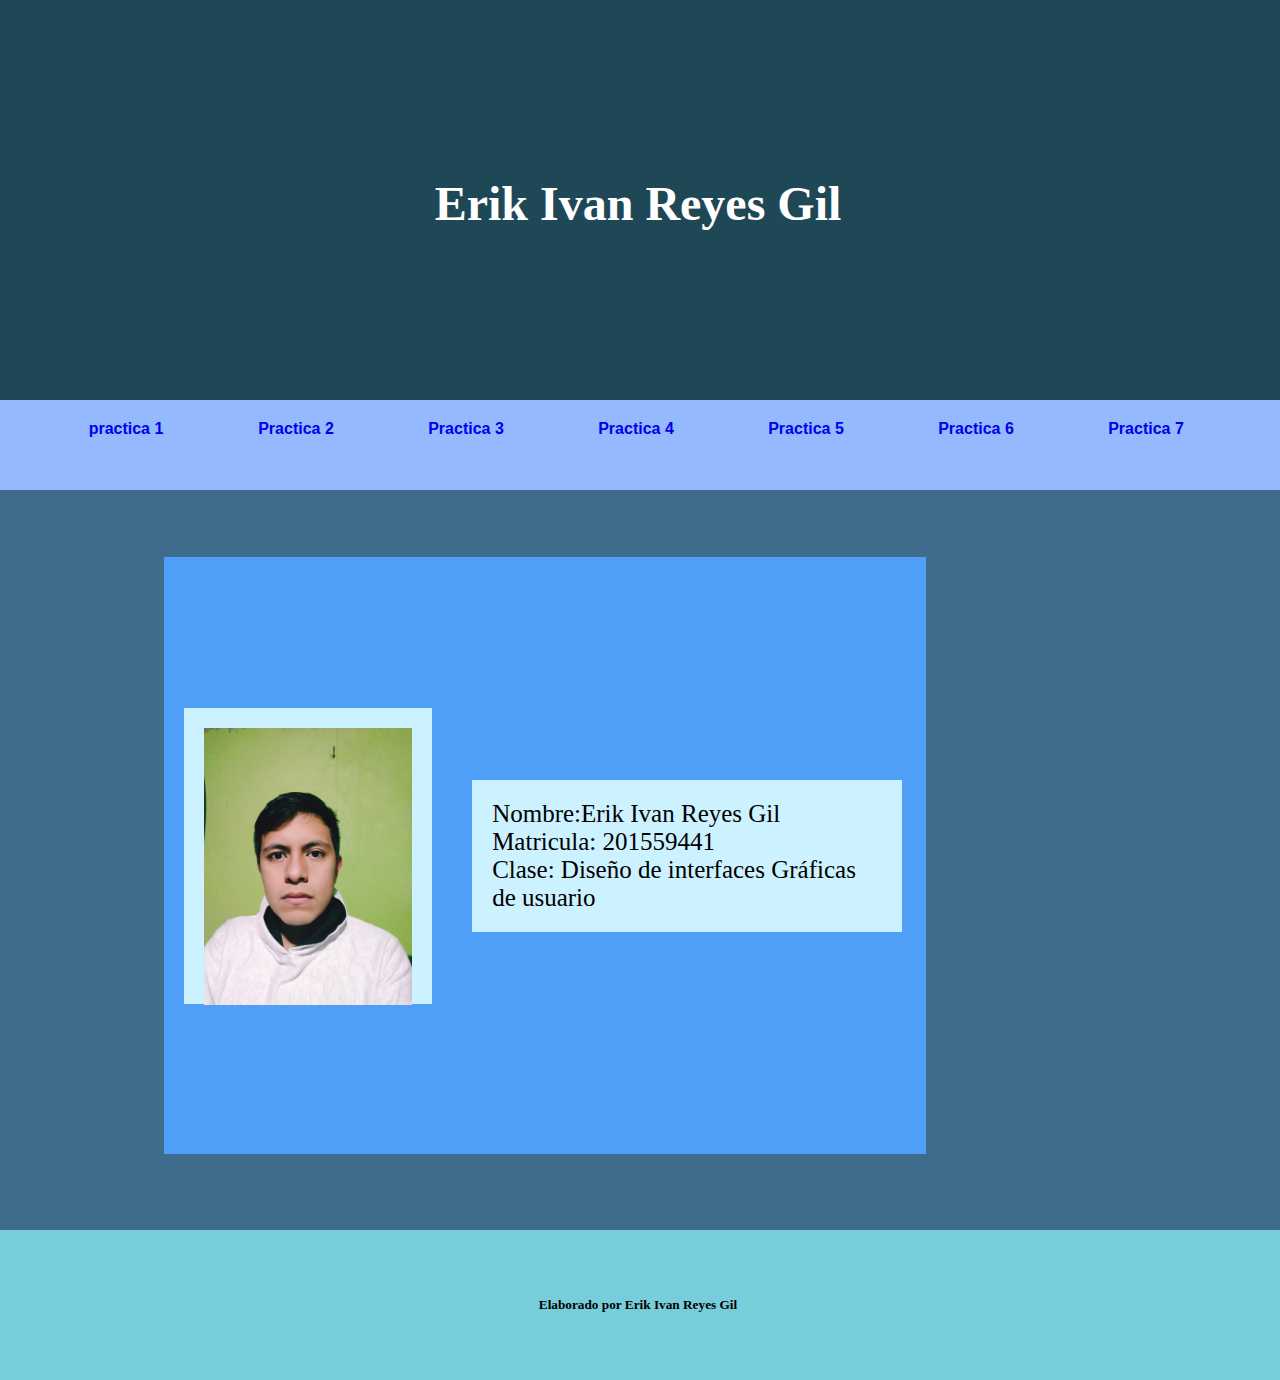
<file: index.html>
<!doctype html>
<html>
<head>
<meta charset="utf-8">
<title>Practica 7</title>
<link href="css/style_flexbox.css" rel="stylesheet" type="text/css">
</head>

<body>
<header class="flex-conteiner-header">
  <h1>Erik Ivan Reyes Gil</h1>
&nbsp;</header>
<nav class="flex-container-nav">
  <div><a href="html/practica1.html" target="_blank">practica 1</a>&nbsp;</div>
  <div><a href="html/practica2.html">Practica 2</a>&nbsp;</div>
  <div><a href="html/practica3.html">Practica 3</a>&nbsp;</div>
  <div><a href="html/practica4.html">Practica 4</a>&nbsp;</div>
  <div><a href="html/practica5.html">Practica 5</a>&nbsp;</div>
  <div><a href="html/practica6.html">Practica 6</a>&nbsp;</div>
  <div><a href="html/practica7.html">Practica 7</a>&nbsp;</div>
  &nbsp;</nav>
<main class="flex-container-main">
<section>
  <h2>&nbsp;</h2>
  <div class="Flex-container center_perfect">
    <div class="box_center_perfect"><img src="media/imagenes/Polish_20200920_204236480.jpg" width="1920" height="2560"></div>
    <div>
      <p> Nombre:Erik Ivan Reyes Gil</p>
      <p>Matricula: 201559441</p>
      <p>Clase: Diseño de interfaces Gráficas de usuario </p>
    </div>
    &nbsp;</div>
  &nbsp;</section>
&nbsp;</main>
<footer class="flex-conteiner-header flex_modify">
  <h5>Elaborado por Erik Ivan Reyes Gil</h5>
  &nbsp;</footer>
</body>
</html>
</file>
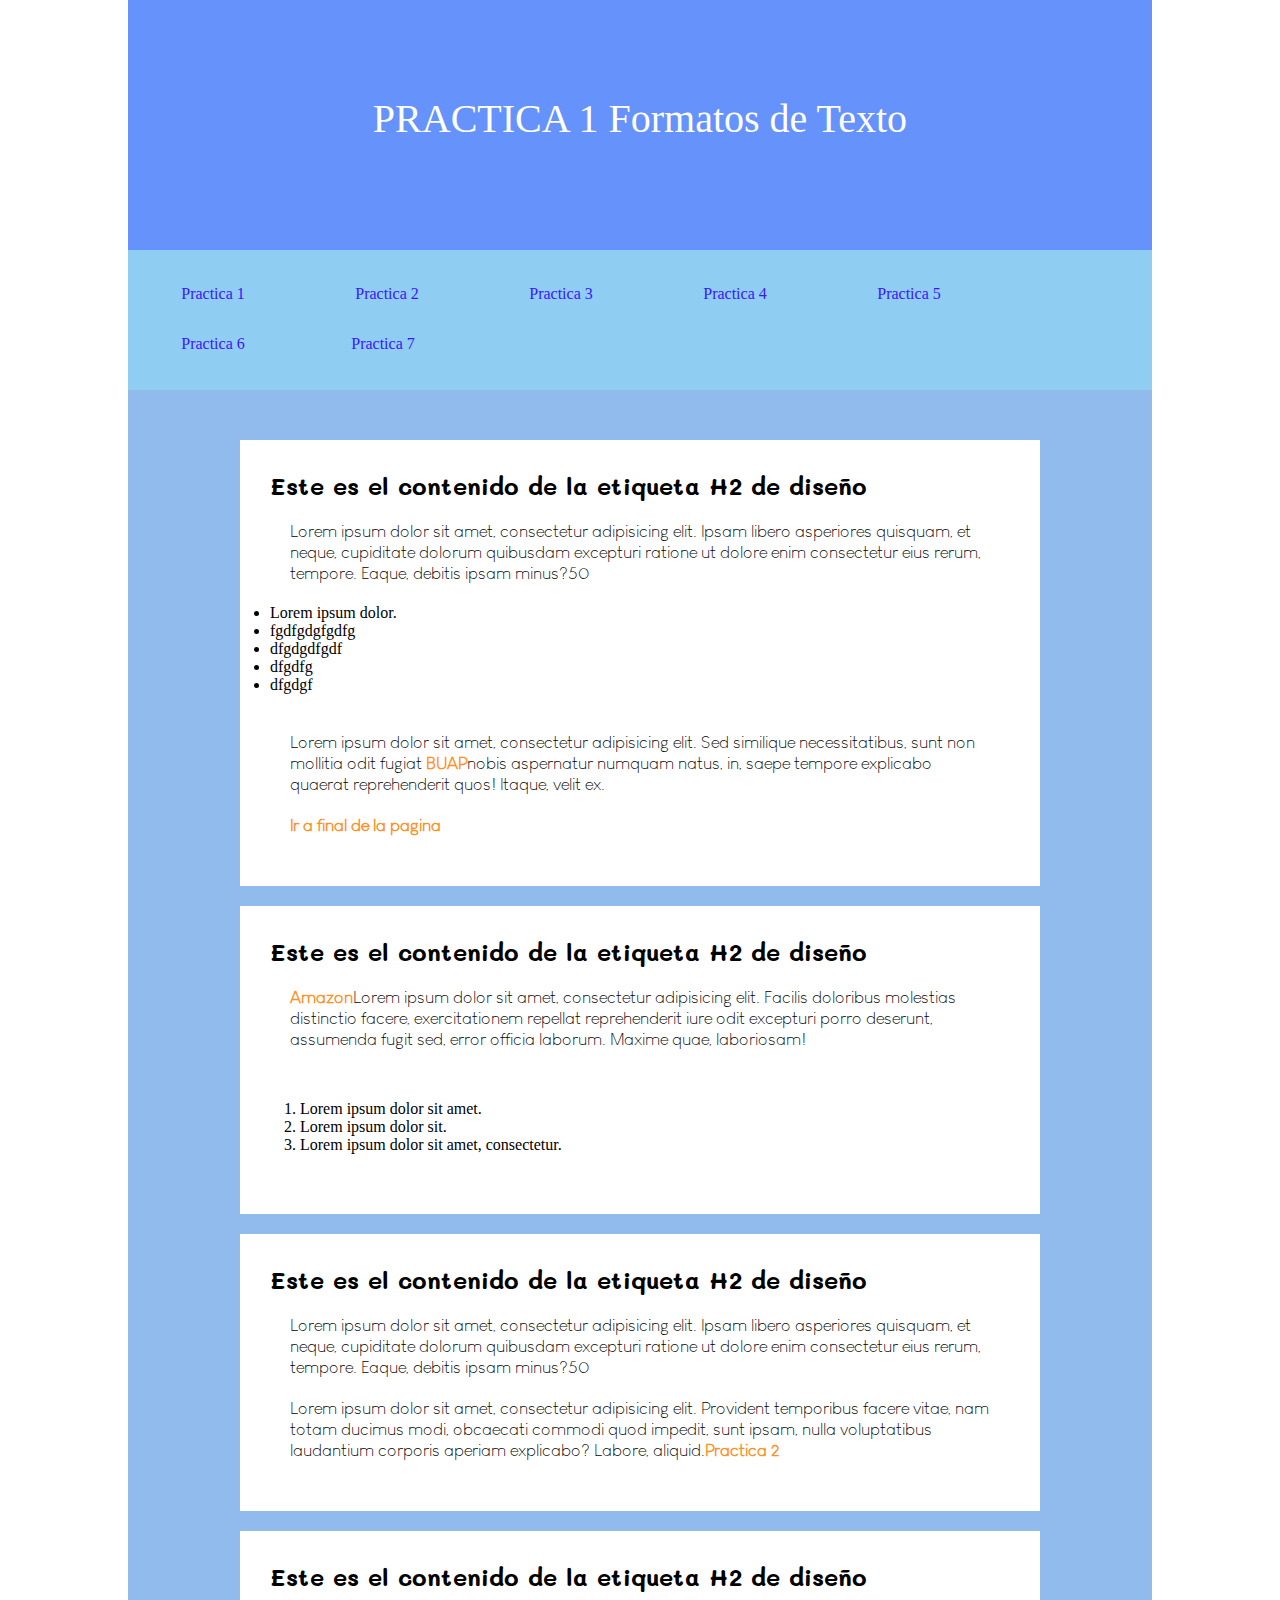
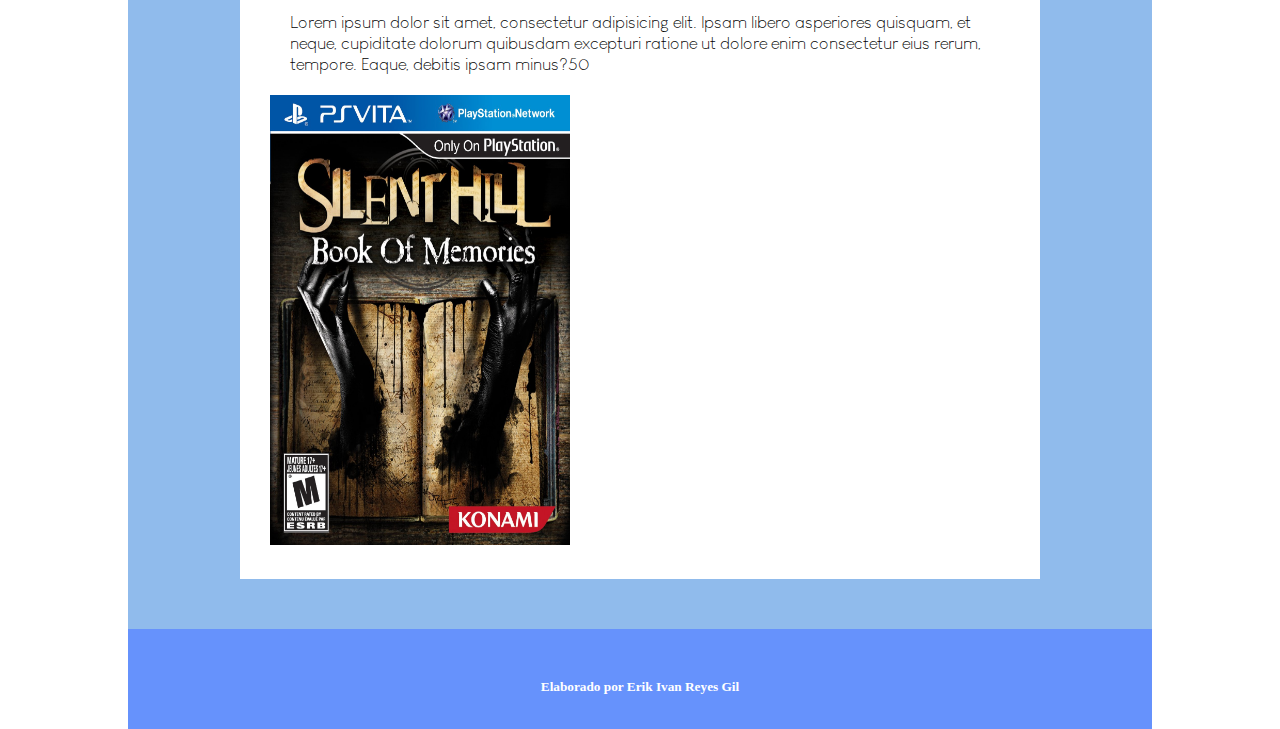
<file: html/practica1.html>
<!doctype html>
<html>
<head>
<meta charset="utf-8">
<title>practica 1</title>
<link rel="preconnect" href="https://fonts.googleapis.com">
<link rel="preconnect" href="https://fonts.gstatic.com" crossorigin>
<link href="https://fonts.googleapis.com/css2?family=Rock+Salt&display=swap&effect=fire" rel="stylesheet">
<link href="../css/estyle_page.css" rel="stylesheet" type="text/css">
<!--The following script tag downloads a font from the Adobe Edge Web Fonts server for use within the web page. We recommend that you do not modify it.-->
<script>var __adobewebfontsappname__="dreamweaver"</script>
<script src="http://use.edgefonts.net/lobster:n4:default.js" type="text/javascript"></script>
</head>

	<body>
	<header>
	  <h1>PRACTICA 1 Formatos de Texto</h1>
    </header>
	<nav>
	  <ul id="menu_Principal">
	    <li><a href="practica1.html">Practica 1</a></li>
	    <li><a href="practica2.html">Practica 2</a></li>
	    <li><a href="practica3.html">Practica 3</a></li>
	    <li><a href="practica4.html">Practica 4</a></li>
	    <li><a href="practica5.html">Practica 5</a></li>
	    <li><a href="practica6.html">Practica 6</a>
	      <li><a href="practica7.html">Practica 7</a></li>
	    </li>
	  </ul>
	</nav>
	<main>
		<section>
		  <h2 class="font-effect-fire">Este es el contenido de la etiqueta H2 de diseño</h2>
		  <p>Lorem ipsum dolor sit amet, consectetur adipisicing elit. Ipsam libero asperiores quisquam, et neque, cupiditate dolorum quibusdam excepturi ratione ut dolore enim consectetur eius rerum, tempore. Eaque, debitis ipsam minus?50</p>
		  <p><li>Lorem ipsum dolor.</li>
		  <li>fgdfgdgfgdfg</li>
		  <li>dfgdgdfgdf</li>
		  <li>dfgdfg</li>
		  <li>dfgdgf</li>
		  &nbsp;</p>
			<p>Lorem ipsum dolor sit amet, consectetur adipisicing elit. Sed similique necessitatibus, sunt non mollitia odit fugiat <a href="http://www.buap.mx">BUAP</a>nobis aspernatur numquam natus, in, saepe tempore explicabo quaerat reprehenderit quos! Itaque, velit ex.</p>
			<p><a href="#marcador1">Ir a final de la pagina</a></p>
		</section>
	  <section>
		  <h2>Este es el contenido de la etiqueta H2 de diseño</h2>
<p><a href="http://www.amazon.com" target="new">Amazon</a>Lorem ipsum dolor sit amet, consectetur adipisicing elit. Facilis doloribus molestias distinctio facere, exercitationem repellat reprehenderit iure odit excepturi porro deserunt, assumenda fugit sed, error officia laborum. Maxime quae, laboriosam!</p>
		  <ol id="lista">
		    <li>Lorem ipsum dolor sit amet.</li>
		    <li>Lorem ipsum dolor sit.</li>
		    <li>Lorem ipsum dolor sit amet, consectetur.</li>
	    </ol>
	  </section>
	  <section>
		  <h2>Este es el contenido de la etiqueta H2 de diseño</h2>
		  <p>Lorem ipsum dolor sit amet, consectetur adipisicing elit. Ipsam libero asperiores quisquam, et neque, cupiditate dolorum quibusdam excepturi ratione ut dolore enim consectetur eius rerum, tempore. Eaque, debitis ipsam minus?50</p>
		  <p>Lorem ipsum dolor sit amet, consectetur adipisicing elit. Provident temporibus facere vitae, nam totam ducimus modi, obcaecati commodi quod impedit, sunt ipsam, nulla voluptatibus laudantium corporis aperiam explicabo? Labore, aliquid.<a href="practica2.html" target="new">Practica 2</a></p>
	  </section>
	  <section>
		  <h2 id="marcador1">Este es el contenido de la etiqueta H2 de diseño</h2>
		  <p>Lorem ipsum dolor sit amet, consectetur adipisicing elit. Ipsam libero asperiores quisquam, et neque, cupiditate dolorum quibusdam excepturi ratione ut dolore enim consectetur eius rerum, tempore. Eaque, debitis ipsam minus?50</p>
      <a href="practica2.html" target="new"></a><a href="practica2.html" target="new"><img src="../media/imagenes/81oPUyyTiGL._SL1476_.jpg" alt="" width="580" height="735" id="img_enlace"/></a> </section>
    </main>
	<footer>
	  <h5>Elaborado por Erik Ivan Reyes Gil</h5>
    </footer>
    </body>
</html>
</file>
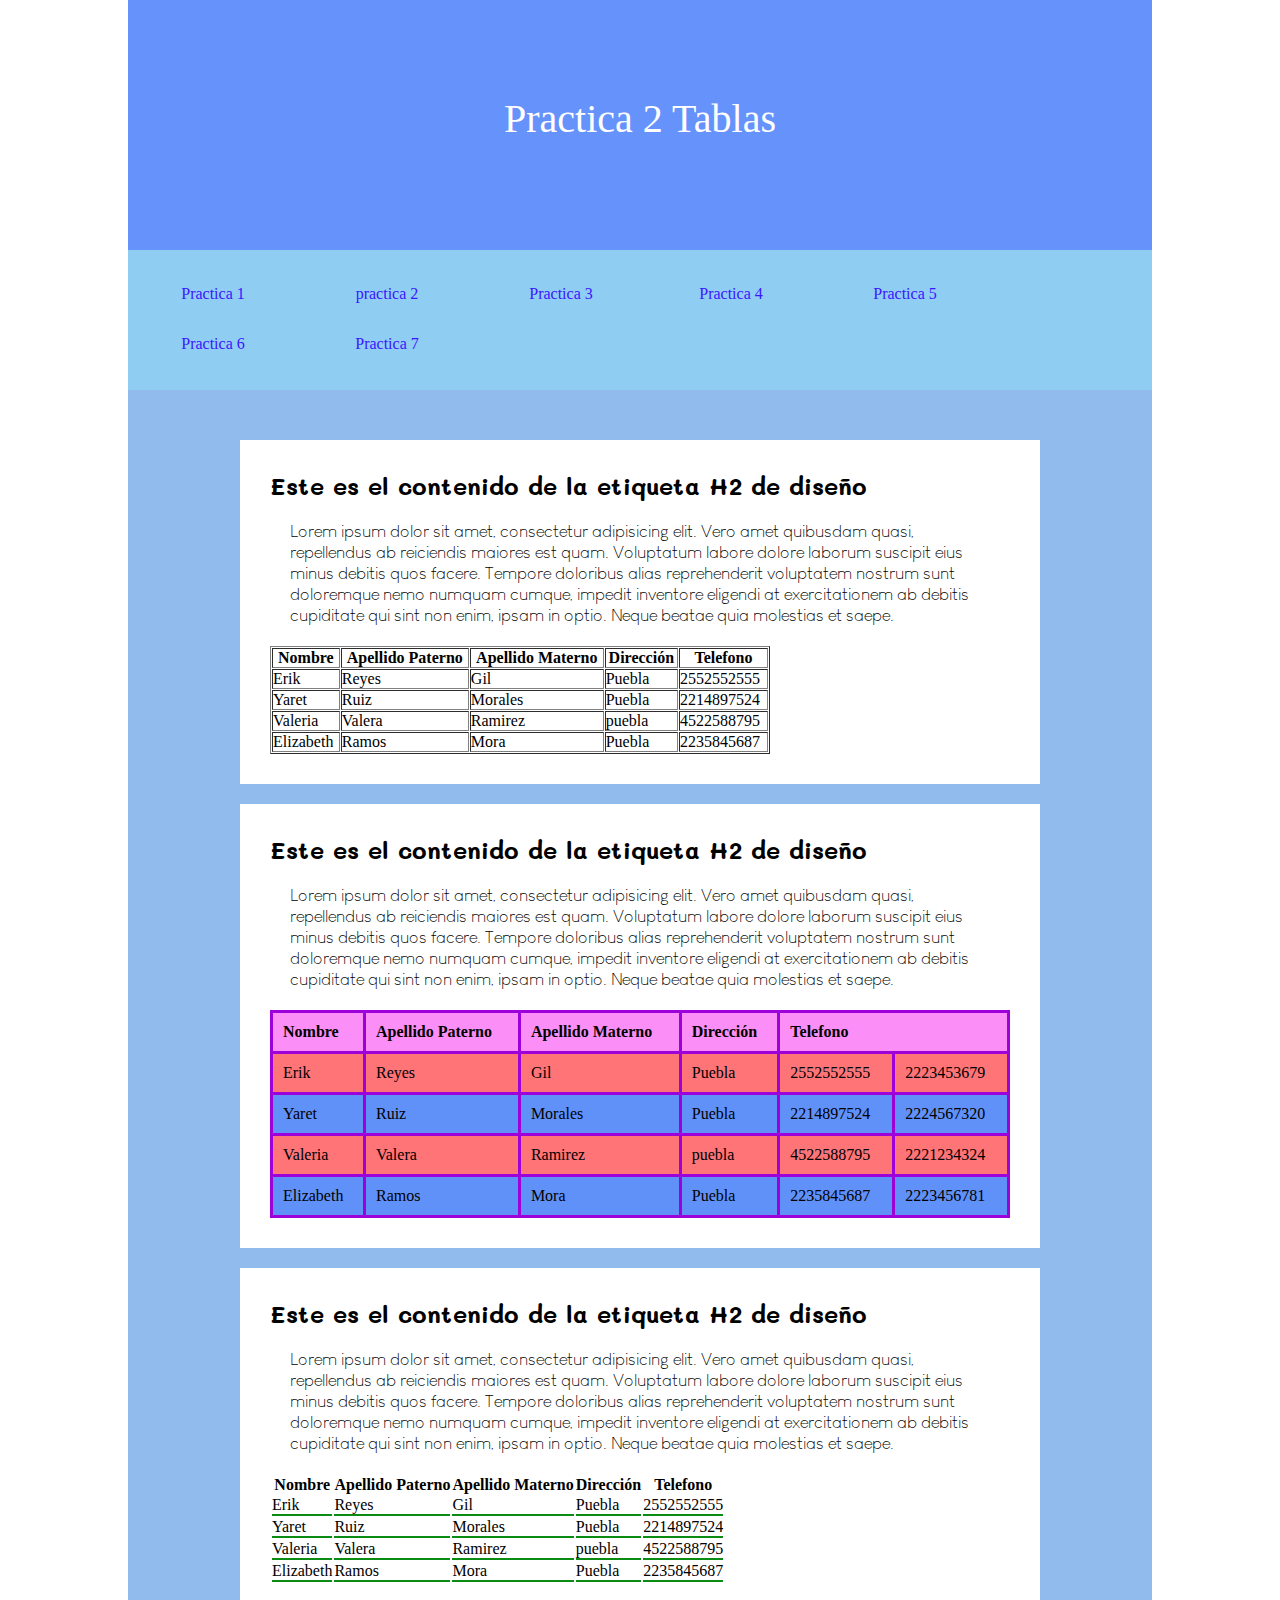
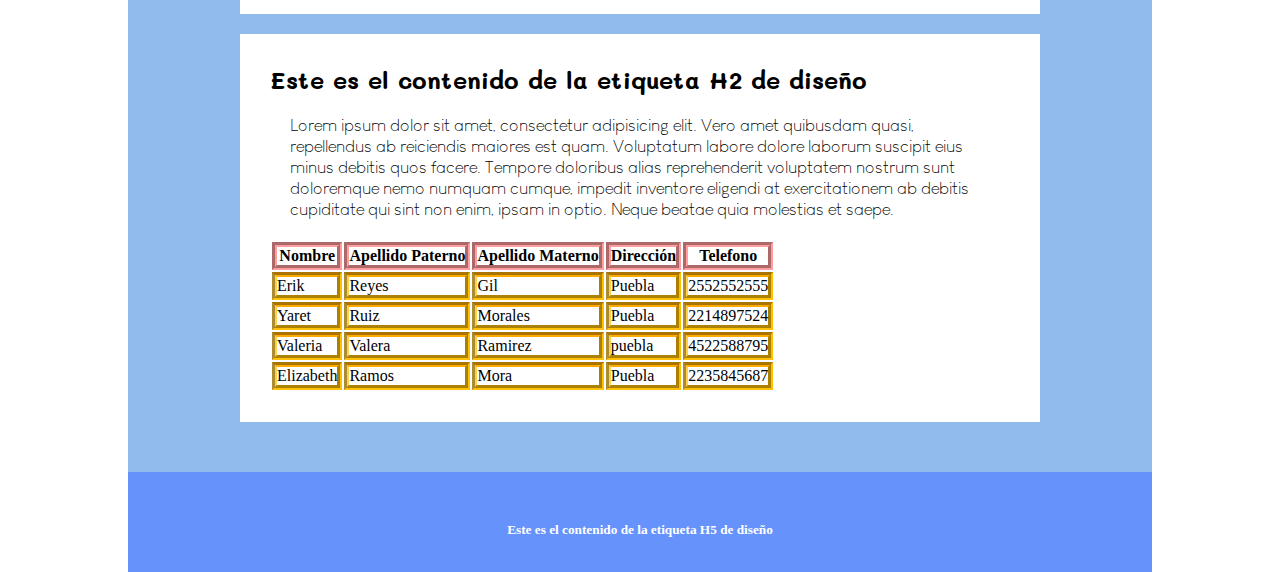
<file: html/practica2.html>
<!doctype html>
<html>
<head>
<meta charset="utf-8">
<title>Practica 2</title>
<link href="../css/estyle_page.css" rel="stylesheet" type="text/css">
<!--The following script tag downloads a font from the Adobe Edge Web Fonts server for use within the web page. We recommend that you do not modify it.-->
<script>var __adobewebfontsappname__="dreamweaver"</script>
<script src="http://use.edgefonts.net/lobster:n4:default.js" type="text/javascript"></script>
</head>

<body>
<header>
  <h1>Practica 2 Tablas</h1>
</header>
<nav>
	<ul id="menu_Principal">
    <li><a href="practica1.html">Practica 1</a></li>
    <li><a href="practica2.html">practica 2</a></li>
    <li><a href="practica3.html">Practica 3</a>
      <li><a href="practica4.html">Practica 4</a></li>
      <li><a href="practica5.html">Practica 5</a></li>
      <li><a href="practica6.html">Practica 6</a></li>
      <li><a href="practica7.html">Practica 7</a></li>
      </li>
    </ul>
</nav>
<main>
  <section>
    <h2>Este es el contenido de la etiqueta H2 de diseño</h2>
    <p>Lorem ipsum dolor sit amet, consectetur adipisicing elit. Vero amet quibusdam quasi, repellendus ab reiciendis maiores est quam. Voluptatum labore dolore laborum suscipit eius minus debitis quos facere. Tempore doloribus alias reprehenderit voluptatem nostrum sunt doloremque nemo numquam cumque, impedit inventore eligendi at exercitationem ab debitis cupiditate qui sint non enim, ipsam in optio. Neque beatae quia molestias et saepe.</p>
    <table width="500" border="1" cellspacing="1">
	  <thead>
	    <tr>
          <th scope="col">Nombre</th>
          <th scope="col">Apellido Paterno</th>
          <th scope="col">Apellido Materno</th>
          <th scope="col">Dirección</th>
          <th scope="col">Telefono</th>
        </tr>
	  </thead>
      <tbody>
        <tr>
          <td>Erik </td>
          <td>Reyes </td>
          <td>Gil</td>
          <td>Puebla</td>
          <td>2552552555</td>
        </tr>
        <tr>
          <td>Yaret</td>
          <td> Ruiz</td>
          <td>Morales</td>
          <td>Puebla</td>
          <td>2214897524</td>
        </tr>
        <tr>
          <td>Valeria</td>
          <td>Valera </td>
          <td>Ramirez</td>
          <td>puebla</td>
          <td>4522588795</td>
        </tr>
        <tr>
          <td>Elizabeth</td>
          <td> Ramos</td>
          <td>Mora</td>
          <td>Puebla</td>
          <td>2235845687</td>
        </tr>
      </tbody>
		<tfoot>
		</tfoot>
    </table>
</section>
  <section>
    <h2>Este es el contenido de la etiqueta H2 de diseño</h2>
    <p>Lorem ipsum dolor sit amet, consectetur adipisicing elit. Vero amet quibusdam quasi, repellendus ab reiciendis maiores est quam. Voluptatum labore dolore laborum suscipit eius minus debitis quos facere. Tempore doloribus alias reprehenderit voluptatem nostrum sunt doloremque nemo numquam cumque, impedit inventore eligendi at exercitationem ab debitis cupiditate qui sint non enim, ipsam in optio. Neque beatae quia molestias et saepe.</p>
    <table id="Tabla_2">
      <thead>
        <tr>
          <th scope="col">Nombre</th>
          <th scope="col">Apellido Paterno</th>
          <th scope="col">Apellido Materno</th>
          <th scope="col">Dirección</th>
          <th scope="col" colspan="2">Telefono</th>
        </tr>
      </thead>
      <tbody>
        <tr>
          <td>Erik </td>
          <td>Reyes </td>
          <td>Gil</td>
          <td>Puebla</td>
          <td>2552552555</td>
			<td>2223453679</td>
        </tr>
        <tr>
          <td>Yaret</td>
          <td> Ruiz</td>
          <td>Morales</td>
          <td>Puebla</td>
          <td>2214897524</td>
			<td>2224567320</td>
        </tr>
        <tr>
          <td>Valeria</td>
          <td>Valera </td>
          <td>Ramirez</td>
          <td>puebla</td>
          <td>4522588795</td>
			<td>2221234324</td>
        </tr>
        <tr>
          <td>Elizabeth</td>
          <td> Ramos</td>
          <td>Mora</td>
          <td>Puebla</td>
          <td>2235845687</td>
			<td>2223456781</td>
        </tr>
      </tbody>
      <tfoot>
      </tfoot>
    </table>
  </section>
  <section>
    <h2>Este es el contenido de la etiqueta H2 de diseño</h2>
    <p>Lorem ipsum dolor sit amet, consectetur adipisicing elit. Vero amet quibusdam quasi, repellendus ab reiciendis maiores est quam. Voluptatum labore dolore laborum suscipit eius minus debitis quos facere. Tempore doloribus alias reprehenderit voluptatem nostrum sunt doloremque nemo numquam cumque, impedit inventore eligendi at exercitationem ab debitis cupiditate qui sint non enim, ipsam in optio. Neque beatae quia molestias et saepe.</p>
    <table id="tabla_3">
      <thead>
        <tr>
          <th scope="col">Nombre</th>
          <th scope="col">Apellido Paterno</th>
          <th scope="col">Apellido Materno</th>
          <th scope="col">Dirección</th>
          <th scope="col">Telefono</th>
        </tr>
      </thead>
      <tbody>
        <tr>
          <td>Erik </td>
          <td>Reyes </td>
          <td>Gil</td>
          <td>Puebla</td>
          <td>2552552555</td>
        </tr>
        <tr>
          <td>Yaret</td>
          <td> Ruiz</td>
          <td>Morales</td>
          <td>Puebla</td>
          <td>2214897524</td>
        </tr>
        <tr>
          <td>Valeria</td>
          <td>Valera </td>
          <td>Ramirez</td>
          <td>puebla</td>
          <td>4522588795</td>
        </tr>
        <tr>
          <td>Elizabeth</td>
          <td> Ramos</td>
          <td>Mora</td>
          <td>Puebla</td>
          <td>2235845687</td>
        </tr>
      </tbody>
      <tfoot>
      </tfoot>
    </table>
  </section>
  <section>
    <h2>Este es el contenido de la etiqueta H2 de diseño</h2>
<p>Lorem ipsum dolor sit amet, consectetur adipisicing elit. Vero amet quibusdam quasi, repellendus ab reiciendis maiores est quam. Voluptatum labore dolore laborum suscipit eius minus debitis quos facere. Tempore doloribus alias reprehenderit voluptatem nostrum sunt doloremque nemo numquam cumque, impedit inventore eligendi at exercitationem ab debitis cupiditate qui sint non enim, ipsam in optio. Neque beatae quia molestias et saepe.</p>
    <table id="tabla_4">
      <thead>
        <tr>
          <th scope="col">Nombre</th>
          <th scope="col">Apellido Paterno</th>
          <th scope="col">Apellido Materno</th>
          <th scope="col">Dirección</th>
          <th scope="col">Telefono</th>
        </tr>
      </thead>
      <tbody>
        <tr>
          <td>Erik </td>
          <td>Reyes </td>
          <td>Gil</td>
          <td>Puebla</td>
          <td>2552552555</td>
        </tr>
        <tr>
          <td>Yaret</td>
          <td> Ruiz</td>
          <td>Morales</td>
          <td>Puebla</td>
          <td>2214897524</td>
        </tr>
        <tr>
          <td>Valeria</td>
          <td>Valera </td>
          <td>Ramirez</td>
          <td>puebla</td>
          <td>4522588795</td>
        </tr>
        <tr>
          <td>Elizabeth</td>
          <td> Ramos</td>
          <td>Mora</td>
          <td>Puebla</td>
          <td>2235845687</td>
        </tr>
      </tbody>
      <tfoot>
      </tfoot>
    </table>
  </section>
</main>
<footer>
  <h5>Este es el contenido de la etiqueta H5 de diseño</h5>
</footer>
</body>
</html>
</file>
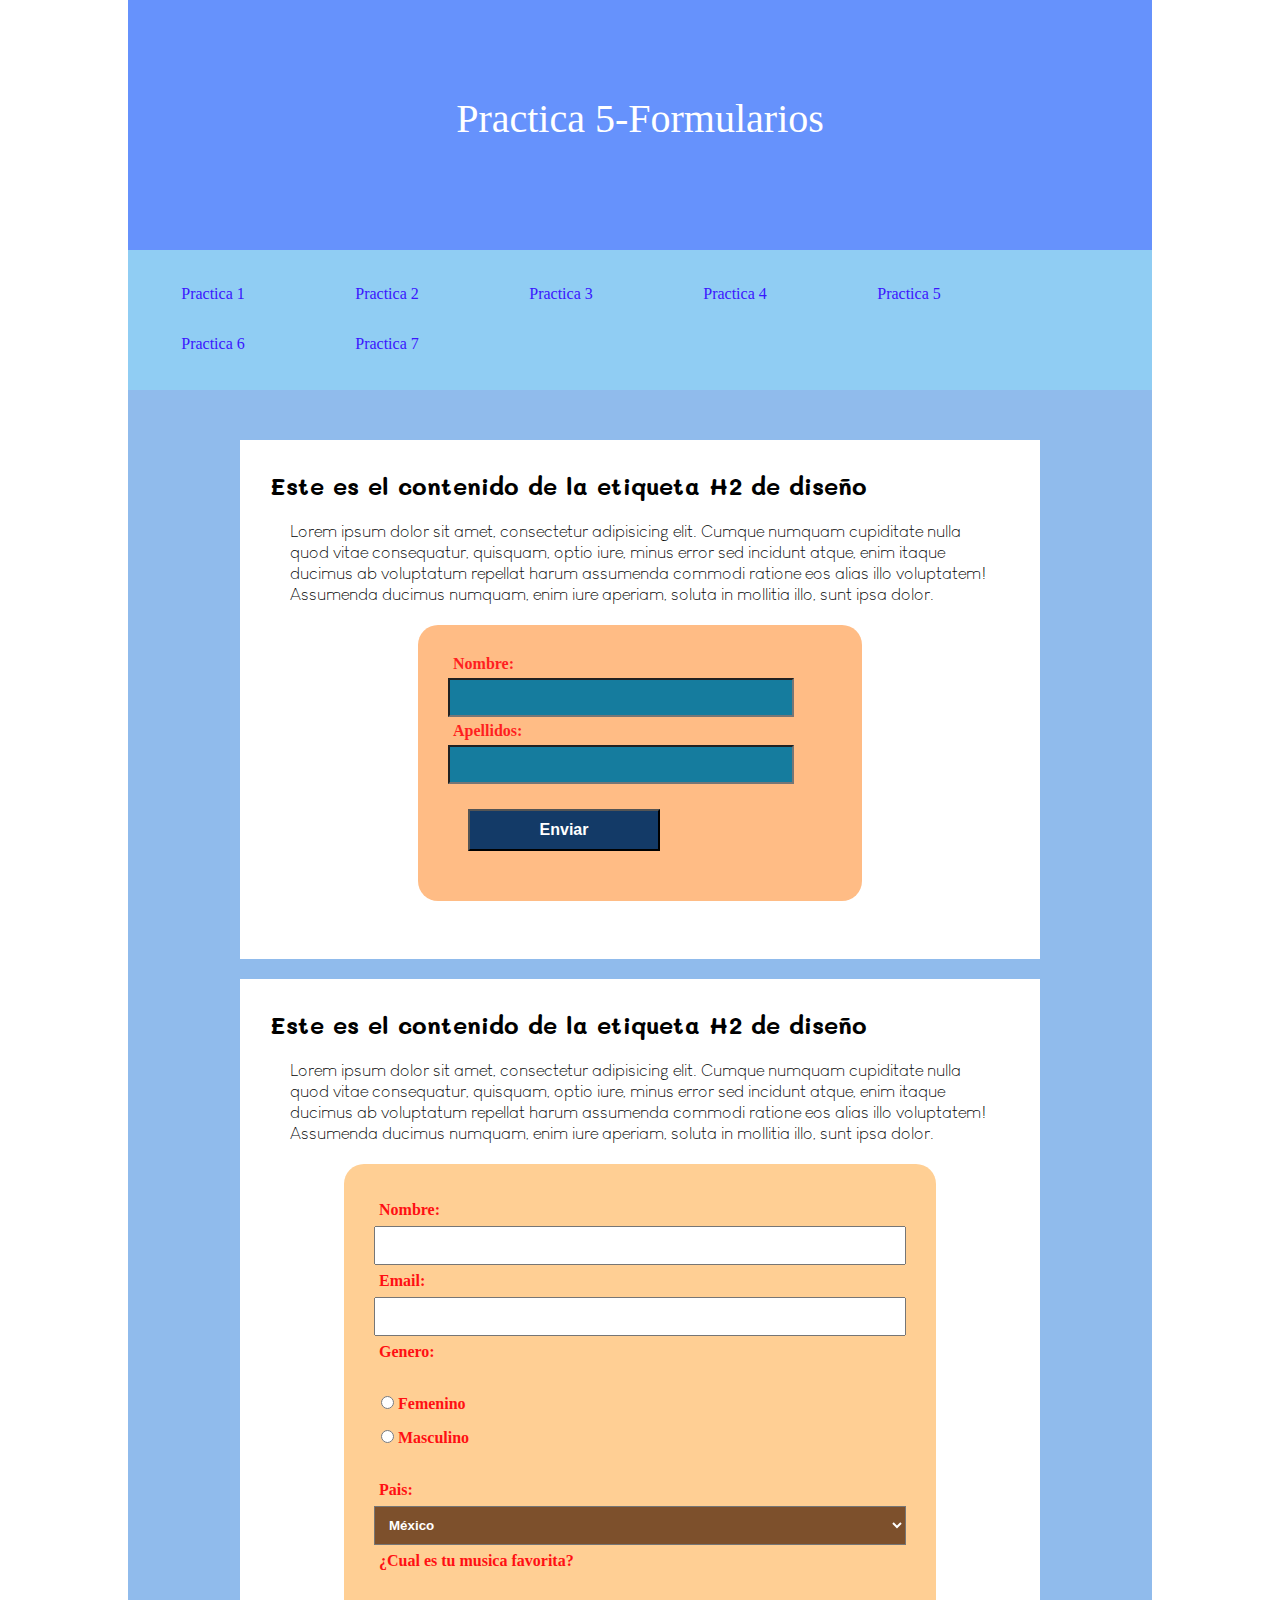
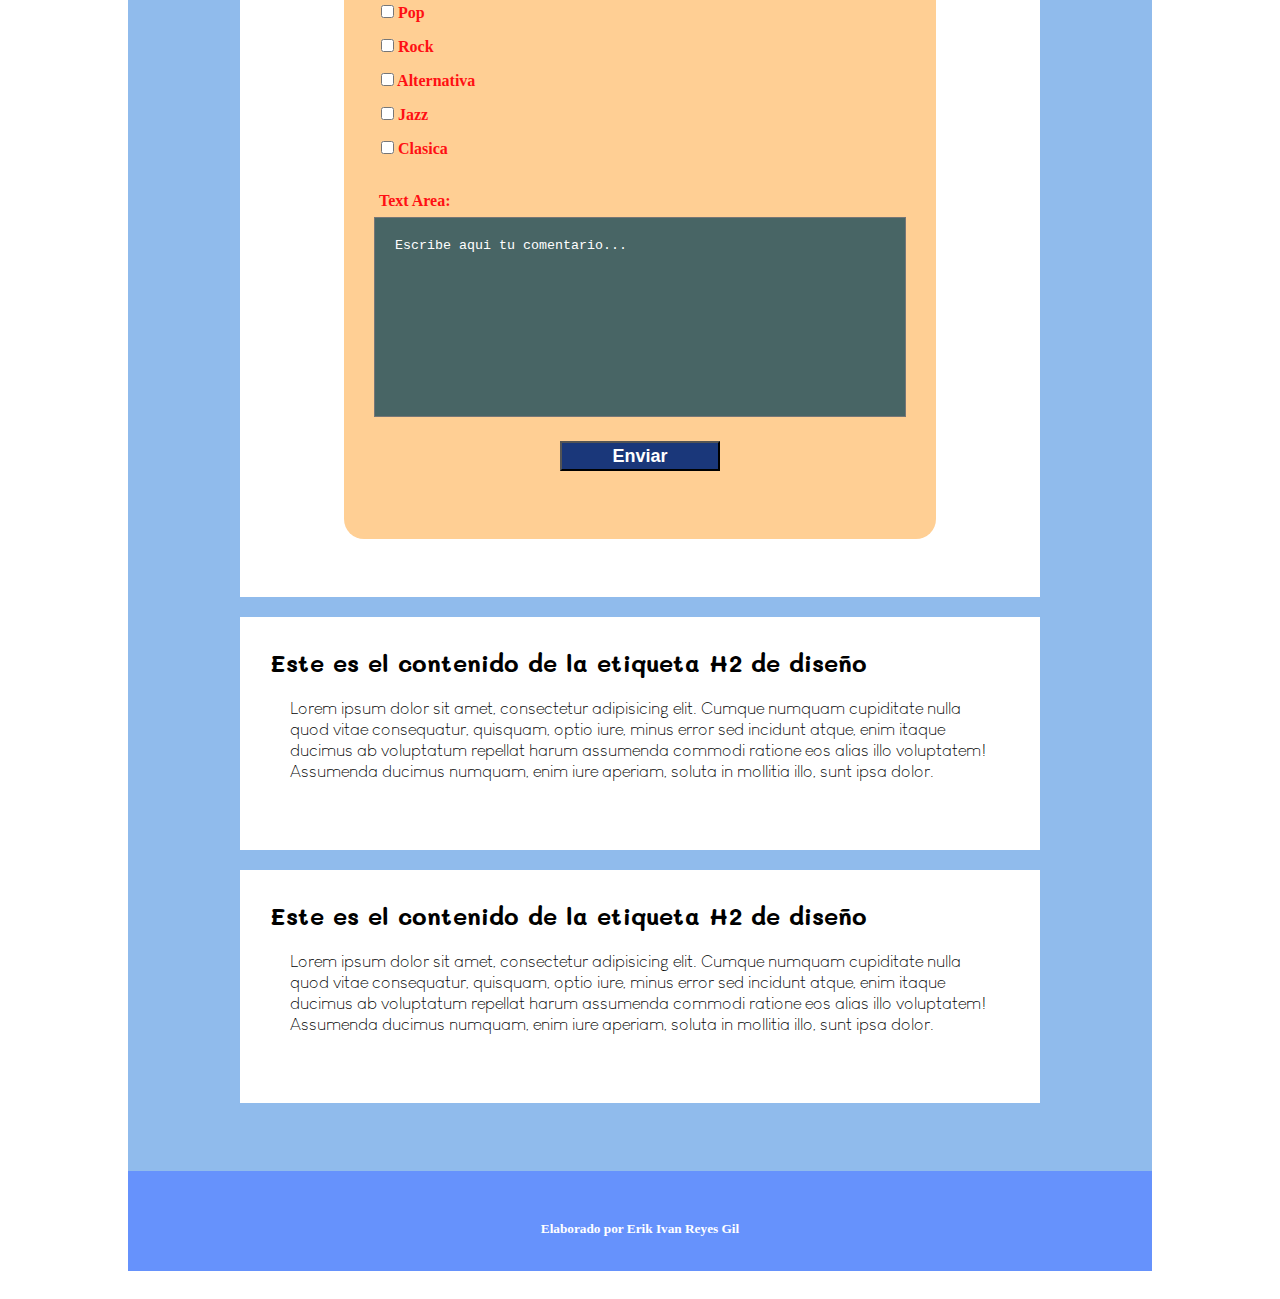
<file: html/practica5.html>
<!doctype html>
<html>
<head>
<meta charset="utf-8">
<title>Practica 5</title>
<link href="../css/estyle_page.css" rel="stylesheet" type="text/css">
<!--The following script tag downloads a font from the Adobe Edge Web Fonts server for use within the web page. We recommend that you do not modify it.-->
<script>var __adobewebfontsappname__="dreamweaver"</script>
<script src="http://use.edgefonts.net/lobster:n4:default.js" type="text/javascript"></script>
</head>

<body>
<header>
  <h1>Practica 5-Formularios</h1>
  &nbsp;</header>
<nav>
  <ul id="menu_Principal">
    <li><a href="practica1.html">Practica 1 </a></li>
    <li><a href="practica2.html">Practica 2</a></li>
    <li><a href="practica3.html">Practica 3</a></li>
    <li><a href="practica4.html">Practica 4</a></li>
    <li><a href="practica5.html">Practica 5</a></li>
    <li><a href="practica6.html">Practica 6</a></li>
    <li><a href="practica7.html">Practica 7</a></li>
  </ul>
</nav>
<main>
  <section>
    <h2>Este es el contenido de la etiqueta H2 de diseño</h2>
    <p>Lorem ipsum dolor sit amet, consectetur adipisicing elit. Cumque numquam cupiditate nulla quod vitae consequatur, quisquam, optio iure, minus error sed incidunt atque, enim itaque ducimus ab voluptatum repellat harum assumenda commodi ratione eos alias illo voluptatem! Assumenda ducimus numquam, enim iure aperiam, soluta in mollitia illo, sunt ipsa dolor.</p>
    <form action="procesamiento.html" method="get" name="form1" id="form1">
      <label for="Nombre">Nombre:</label>
      <input name="Nombre" type="text" id="Nombre" size="20" maxlength="30">
      <label for="Apellidos">Apellidos:</label>
      <input name="Apellidos" type="text" id="Apellidos" size="20" maxlength="30">
      <input type="submit" name="submit" id="submit" value="Enviar">
&nbsp;
    </form>
&nbsp;</section>
  <section>
    <h2>Este es el contenido de la etiqueta H2 de diseño</h2>
    <p>Lorem ipsum dolor sit amet, consectetur adipisicing elit. Cumque numquam cupiditate nulla quod vitae consequatur, quisquam, optio iure, minus error sed incidunt atque, enim itaque ducimus ab voluptatum repellat harum assumenda commodi ratione eos alias illo voluptatem! Assumenda ducimus numquam, enim iure aperiam, soluta in mollitia illo, sunt ipsa dolor.</p>
    <form action="procesamiento.html" method="get" name="form2" id="form2">
      <label for="textfield">Nombre:</label>
      <input type="text" name="textfield" id="textfield">
      <label for="email">Email:</label>
      <input type="email" name="email" id="email">
      <label>Genero:</label>
      <table width="200">
        <tr>
          <td><label>
            <input type="radio" name="Genero" value="fem" id="Genero_0">
            Femenino</label></td>
        </tr>
        <tr>
          <td><label>
            <input type="radio" name="Genero" value="masc" id="Genero_1">
            Masculino</label></td>
        </tr>
      </table>	
      <label for="select">Pais:</label>
      <select name="select" id="select">
        <option value="mx">México</option>
        <option value="es">España</option>
        <option value="it">Italia</option>
        <option value="fr">Francia</option>
        <option value="ar">Argetina</option>
      </select>
      <label>¿Cual es tu musica favorita?</label>
      <table width="200">
        <tr>
          <td><label>
            <input type="checkbox" name="Musica" value="pop" id="Musica_0">
            Pop</label></td>
        </tr>
        <tr>
          <td><label>
            <input type="checkbox" name="Musica" value="rock" id="Musica_1">
            Rock</label></td>
        </tr>
        <tr>
          <td><label>
            <input type="checkbox" name="Musica" value="alternativa" id="Musica_2">
            Alternativa</label></td>
        </tr>
        <tr>
          <td><label>
            <input type="checkbox" name="Musica" value="jazz" id="Musica_3">
            Jazz</label></td>
        </tr>
        <tr>
          <td><label>
            <input type="checkbox" name="Musica" value="clasica" id="Musica_4">
            Clasica</label></td>
        </tr>
      </table>
      <label for="textarea">Text Area:</label>
      <textarea name="textarea" cols="1" rows="5" maxlength="500" id="textarea">Escribe aqui tu comentario...</textarea>
<input type="submit" name="submit2" id="submit2" value="Enviar">
      &nbsp;
    </form>
&nbsp;</section>
  <section>
    <h2>Este es el contenido de la etiqueta H2 de diseño</h2>
    <p>Lorem ipsum dolor sit amet, consectetur adipisicing elit. Cumque numquam cupiditate nulla quod vitae consequatur, quisquam, optio iure, minus error sed incidunt atque, enim itaque ducimus ab voluptatum repellat harum assumenda commodi ratione eos alias illo voluptatem! Assumenda ducimus numquam, enim iure aperiam, soluta in mollitia illo, sunt ipsa dolor.</p>
  &nbsp;</section>
  <section>
    <h2>Este es el contenido de la etiqueta H2 de diseño</h2>
    <p>Lorem ipsum dolor sit amet, consectetur adipisicing elit. Cumque numquam cupiditate nulla quod vitae consequatur, quisquam, optio iure, minus error sed incidunt atque, enim itaque ducimus ab voluptatum repellat harum assumenda commodi ratione eos alias illo voluptatem! Assumenda ducimus numquam, enim iure aperiam, soluta in mollitia illo, sunt ipsa dolor.</p>
  &nbsp;</section>
&nbsp;</main>
<footer>
  <h5>Elaborado por Erik Ivan Reyes Gil</h5>
  &nbsp;</footer>
</body>
</html>
</file>
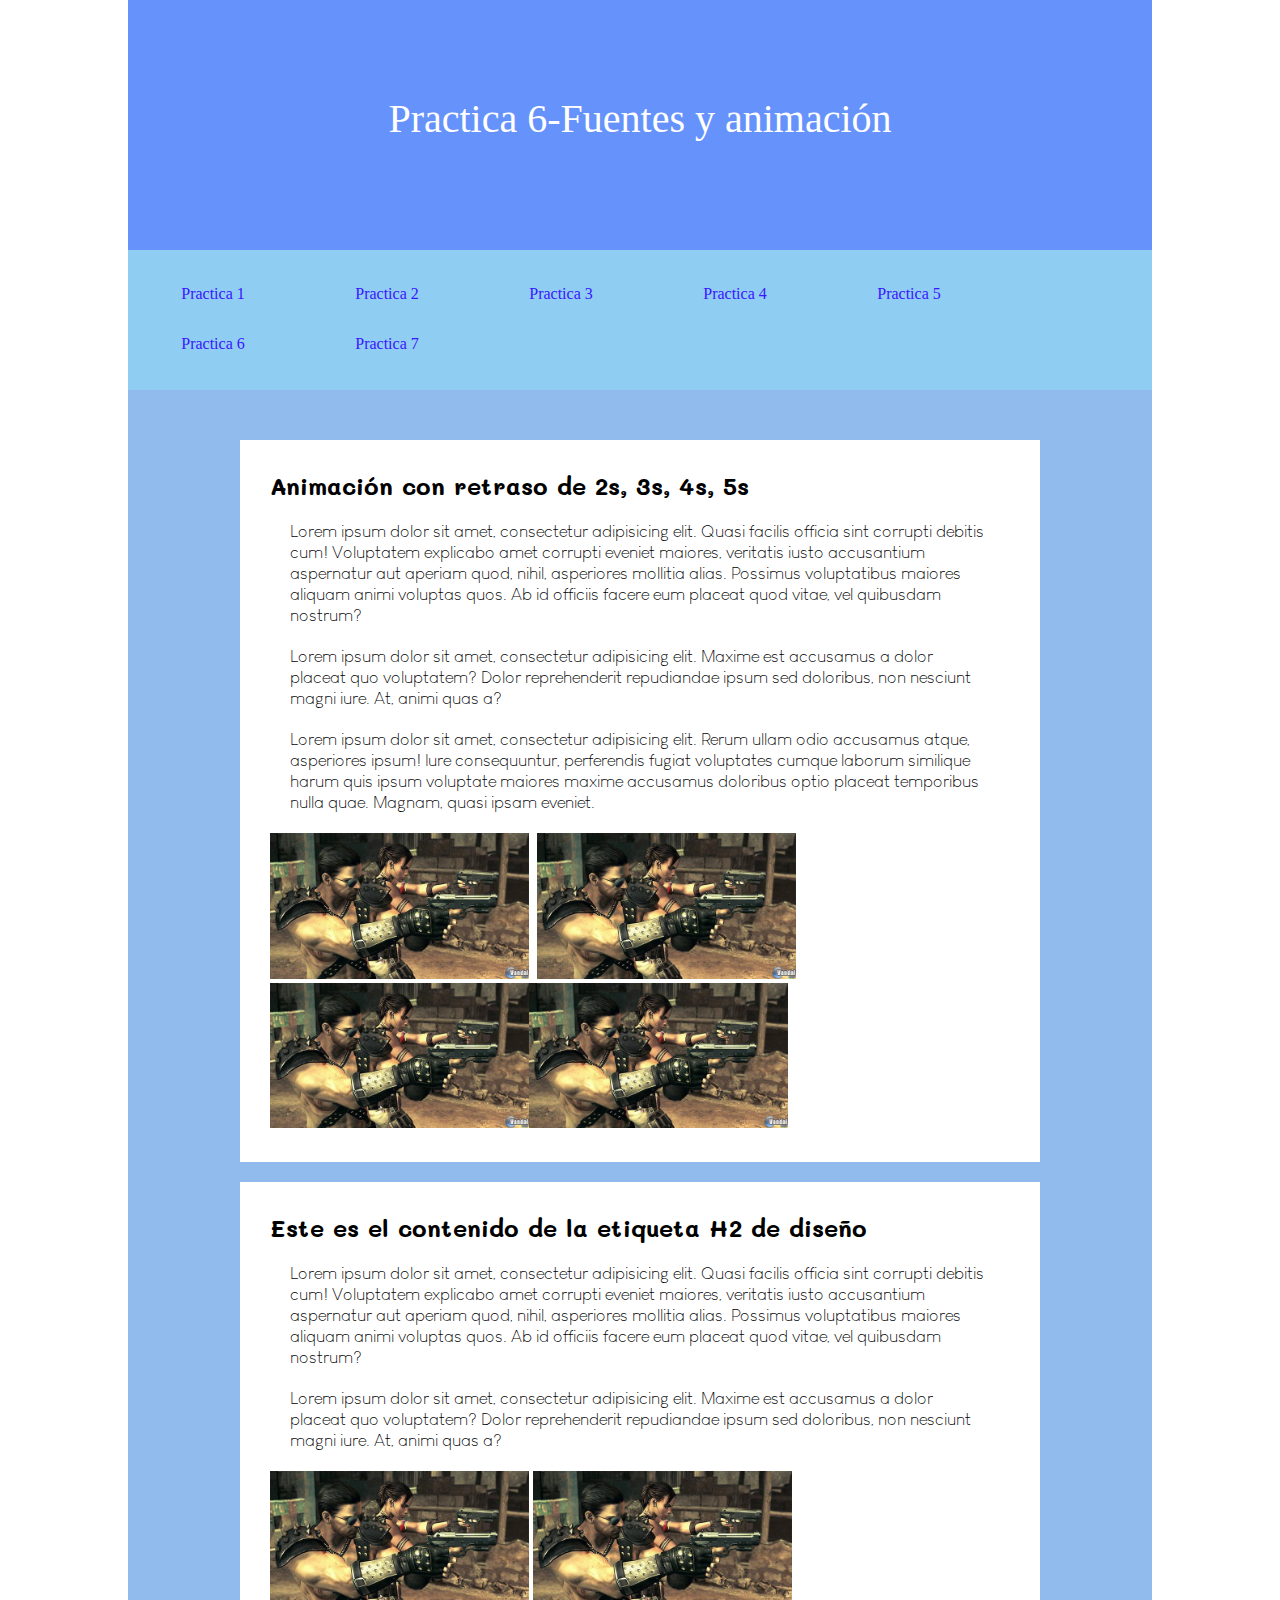
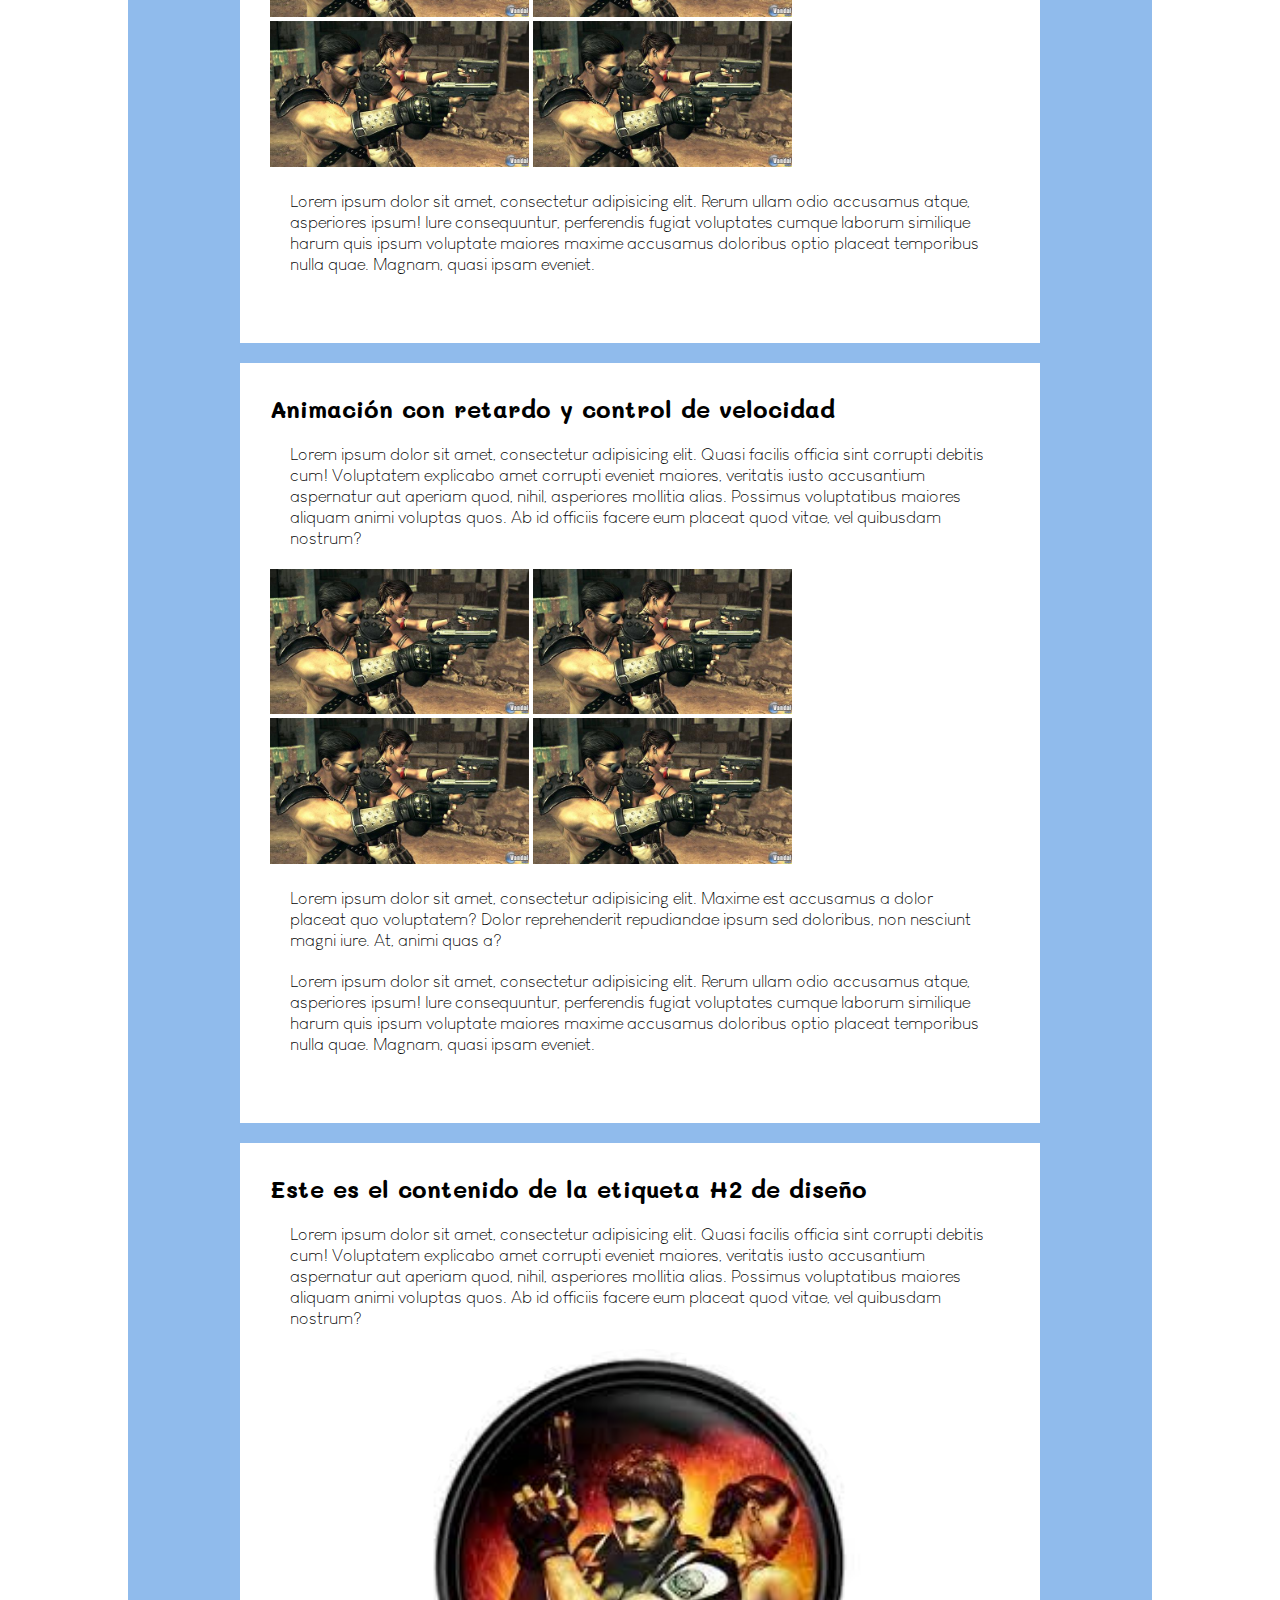
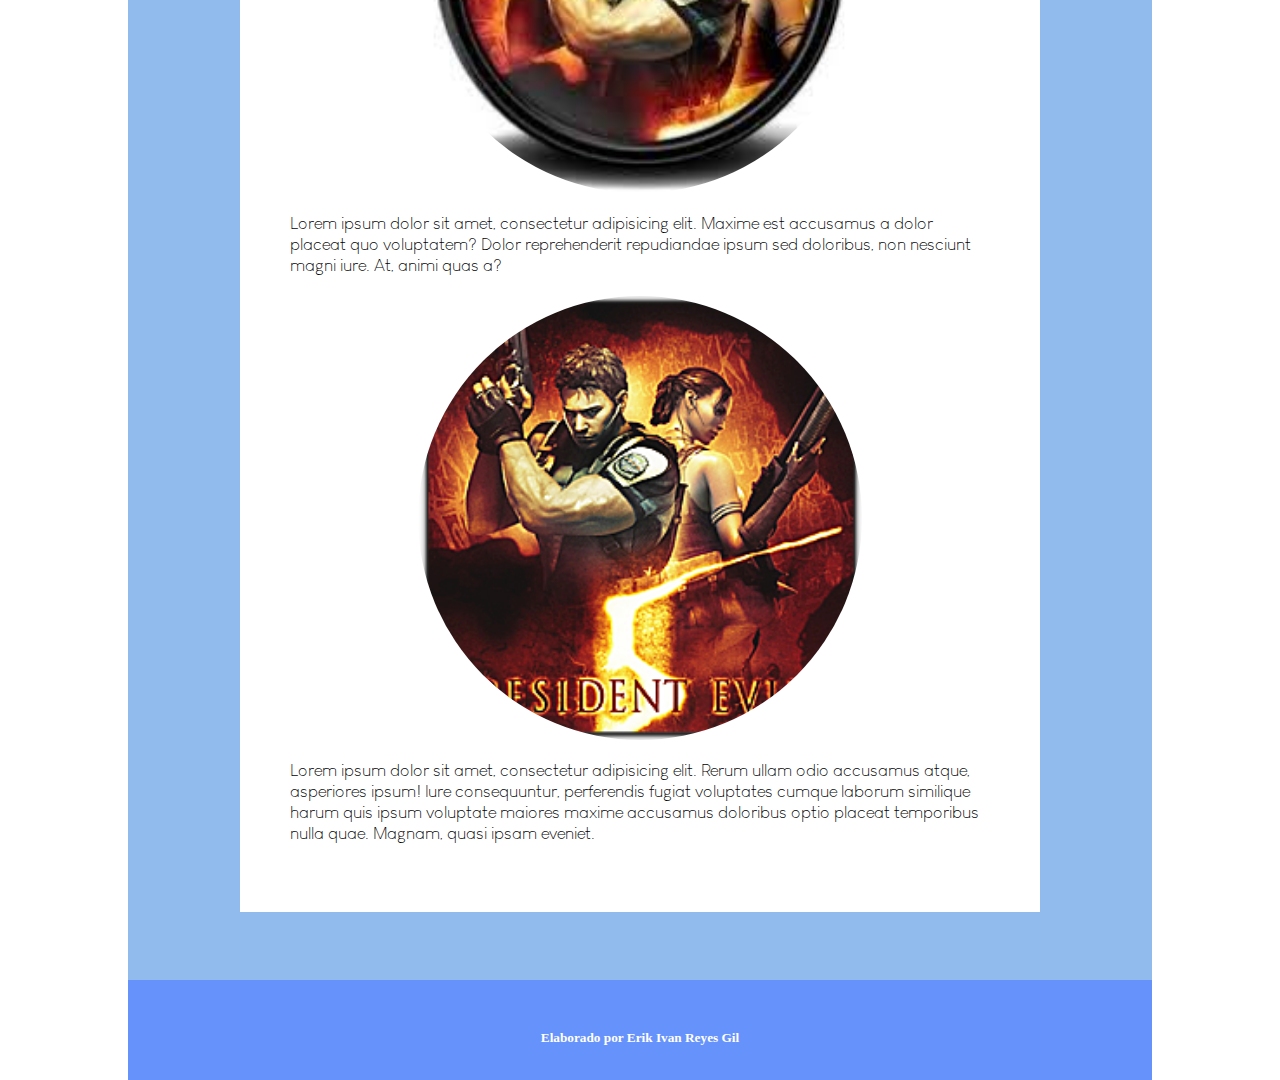
<file: html/practica6.html>
<!doctype html>
<html>
<head>
<meta charset="utf-8">
<title>Practica 6 </title>
<link href="../css/estyle_page.css" rel="stylesheet" type="text/css">
<link rel="stylesheet" href="https://cdnjs.cloudflare.com/ajax/libs/animate.css/4.1.1/animate.min.css"
/>
<!--The following script tag downloads a font from the Adobe Edge Web Fonts server for use within the web page. We recommend that you do not modify it.--><script>var __adobewebfontsappname__="dreamweaver"</script><script src="http://use.edgefonts.net/lobster:n4:default.js" type="text/javascript"></script>
</head>

<body>
<header>
  <h1 class="animate__animated animate__flipInY animate__delay-2s">Practica 6-Fuentes y animación</h1>
  &nbsp;</header>
<nav>
  <ul id="menu_Principal">
    <li><a href="practica1.html">Practica 1</a></li>
    <li><a href="practica2.html">Practica 2</a></li>
    <li><a href="practica3.html">Practica 3</a></li>
    <li><a href="practica4.html">Practica 4</a></li>
    <li><a href="practica5.html">Practica 5</a></li>
    <li><a href="practica6.html">Practica 6</a></li>
    <li><a href="practica7.html">Practica 7</a></li>
  </ul>
</nav>
<main>
  <section>
    <h2>Animación con retraso de 2s, 3s, 4s, 5s</h2>
    <p>Lorem ipsum dolor sit amet, consectetur adipisicing elit. Quasi facilis officia sint corrupti debitis cum! Voluptatem explicabo amet corrupti eveniet maiores, veritatis iusto accusantium aspernatur aut aperiam quod, nihil, asperiores mollitia alias. Possimus voluptatibus maiores aliquam animi voluptas quos. Ab id officiis facere eum placeat quod vitae, vel quibusdam nostrum?</p>
    <p>Lorem ipsum dolor sit amet, consectetur adipisicing elit. Maxime est accusamus a dolor placeat quo voluptatem? Dolor reprehenderit repudiandae ipsum sed doloribus, non nesciunt magni iure. At, animi quas a?</p>
    <p>Lorem ipsum dolor sit amet, consectetur adipisicing elit. Rerum ullam odio accusamus atque, asperiores ipsum! Iure consequuntur, perferendis fugiat voluptates cumque laborum similique harum quis ipsum voluptate maiores maxime accusamus doloribus optio placeat temporibus nulla quae. Magnam, quasi ipsam eveniet.</p>
  <img src="../media/imagenes/20091119123042_1.jpg" alt="" width="640" height="360" class="imagen_centrar animate__animated animate__flipInY animate__delay-2s size_chris"/>    &nbsp;<img src="../media/imagenes/20091119123042_1.jpg" alt="" width="640" height="360" class="imagen_centrar animate__animated animate__flipInY animate__delay-3s size_chris"/><img src="../media/imagenes/20091119123042_1.jpg" alt="" width="640" height="360" class="imagen_centrar animate__animated animate__flipInY animate__delay-4s size_chris"/><img src="../media/imagenes/20091119123042_1.jpg" alt="" width="640" height="360" class="imagen_centrar animate__animated animate__flipInY animate__delay-5s size_chris"/></section>
  <section >
    <h2>Este es el contenido de la etiqueta H2 de diseño</h2>
    <p>Lorem ipsum dolor sit amet, consectetur adipisicing elit. Quasi facilis officia sint corrupti debitis cum! Voluptatem explicabo amet corrupti eveniet maiores, veritatis iusto accusantium aspernatur aut aperiam quod, nihil, asperiores mollitia alias. Possimus voluptatibus maiores aliquam animi voluptas quos. Ab id officiis facere eum placeat quod vitae, vel quibusdam nostrum?</p>
    <p>Lorem ipsum dolor sit amet, consectetur adipisicing elit. Maxime est accusamus a dolor placeat quo voluptatem? Dolor reprehenderit repudiandae ipsum sed doloribus, non nesciunt magni iure. At, animi quas a?</p>
    <img src="../media/imagenes/20091119123042_1.jpg" alt="" width="640" height="360" class="imagen_centrar animate__animated animate__flipInY animate__delay-2s animate__repeat-2 size_chris"/>
	<img src="../media/imagenes/20091119123042_1.jpg" alt="" width="640" height="360" class="imagen_centrar animate__animated animate__flipInY animate__delay-2s animate__repeat-3 size_chris"/>
	<img src="../media/imagenes/20091119123042_1.jpg" alt="" width="640" height="360" class="imagen_centrar animate__animated animate__flipInY animate__delay-2s animate__infinite size_chris"/>
	<img src="../media/imagenes/20091119123042_1.jpg" alt="" width="640" height="360" class="imagen_centrar animate__animated animate__flipInY animate__delay-2s size_chris"/>
    <p>Lorem ipsum dolor sit amet, consectetur adipisicing elit. Rerum ullam odio accusamus atque, asperiores ipsum! Iure consequuntur, perferendis fugiat voluptates cumque laborum similique harum quis ipsum voluptate maiores maxime accusamus doloribus optio placeat temporibus nulla quae. Magnam, quasi ipsam eveniet.</p>
  &nbsp;</section>
  <section>
    <h2>Animación con retardo y control de velocidad</h2>
    <p>Lorem ipsum dolor sit amet, consectetur adipisicing elit. Quasi facilis officia sint corrupti debitis cum! Voluptatem explicabo amet corrupti eveniet maiores, veritatis iusto accusantium aspernatur aut aperiam quod, nihil, asperiores mollitia alias. Possimus voluptatibus maiores aliquam animi voluptas quos. Ab id officiis facere eum placeat quod vitae, vel quibusdam nostrum?</p>
    <img src="../media/imagenes/20091119123042_1.jpg" alt="" width="640" height="360" class="imagen_centrar animate__animated animate__flipInY animate__delay-3s animate__repeat-3 animate__slow size_chris"/>
	<img src="../media/imagenes/20091119123042_1.jpg" alt="" width="640" height="360" class="imagen_centrar animate__animated animate__flipInY animate__delay-3s animate__repeat-3 animate__slower size_chris"/>
	<img src="../media/imagenes/20091119123042_1.jpg" alt="" width="640" height="360" class="imagen_centrar animate__animated animate__flipInY animate__delay-3s animate__repeat-3 animate__fast size_chris"/>
	<img src="../media/imagenes/20091119123042_1.jpg" alt="" width="640" height="360" class="imagen_centrar animate__animated animate__flipInY animate__delay-3s animate__repeat-3 animate__faster size_chris"/>
    <p>Lorem ipsum dolor sit amet, consectetur adipisicing elit. Maxime est accusamus a dolor placeat quo voluptatem? Dolor reprehenderit repudiandae ipsum sed doloribus, non nesciunt magni iure. At, animi quas a?</p>
    <p>Lorem ipsum dolor sit amet, consectetur adipisicing elit. Rerum ullam odio accusamus atque, asperiores ipsum! Iure consequuntur, perferendis fugiat voluptates cumque laborum similique harum quis ipsum voluptate maiores maxime accusamus doloribus optio placeat temporibus nulla quae. Magnam, quasi ipsam eveniet.</p>
  &nbsp;</section>
  <section>
    <h2>Este es el contenido de la etiqueta H2 de diseño</h2>
    <p class="animate__animated animate__backInLeft">Lorem ipsum dolor sit amet, consectetur adipisicing elit. Quasi facilis officia sint corrupti debitis cum! Voluptatem explicabo amet corrupti eveniet maiores, veritatis iusto accusantium aspernatur aut aperiam quod, nihil, asperiores mollitia alias. Possimus voluptatibus maiores aliquam animi voluptas quos. Ab id officiis facere eum placeat quod vitae, vel quibusdam nostrum?</p>
    <img src="../media/imagenes/descarga.jpg" alt="" width="225" height="225" class="imagen_redondeada animate__animated animate__backInRight"/>
    <p class="animate__animated animate__backInLeft">Lorem ipsum dolor sit amet, consectetur adipisicing elit. Maxime est accusamus a dolor placeat quo voluptatem? Dolor reprehenderit repudiandae ipsum sed doloribus, non nesciunt magni iure. At, animi quas a?</p>
    <img src="../media/imagenes/resident_evil_5_icon_by_harrybana.png" alt="" width="256" height="256" class="imagen_redondeada animate__animated animate__backInRight"/>
    <p class="animate__animated animate__backInLeft">Lorem ipsum dolor sit amet, consectetur adipisicing elit. Rerum ullam odio accusamus atque, asperiores ipsum! Iure consequuntur, perferendis fugiat voluptates cumque laborum similique harum quis ipsum voluptate maiores maxime accusamus doloribus optio placeat temporibus nulla quae. Magnam, quasi ipsam eveniet.</p>
  &nbsp;</section>
&nbsp;</main>
<footer>
  <h5>Elaborado por Erik Ivan Reyes Gil</h5>
</footer>
</body>
</html>
</file>
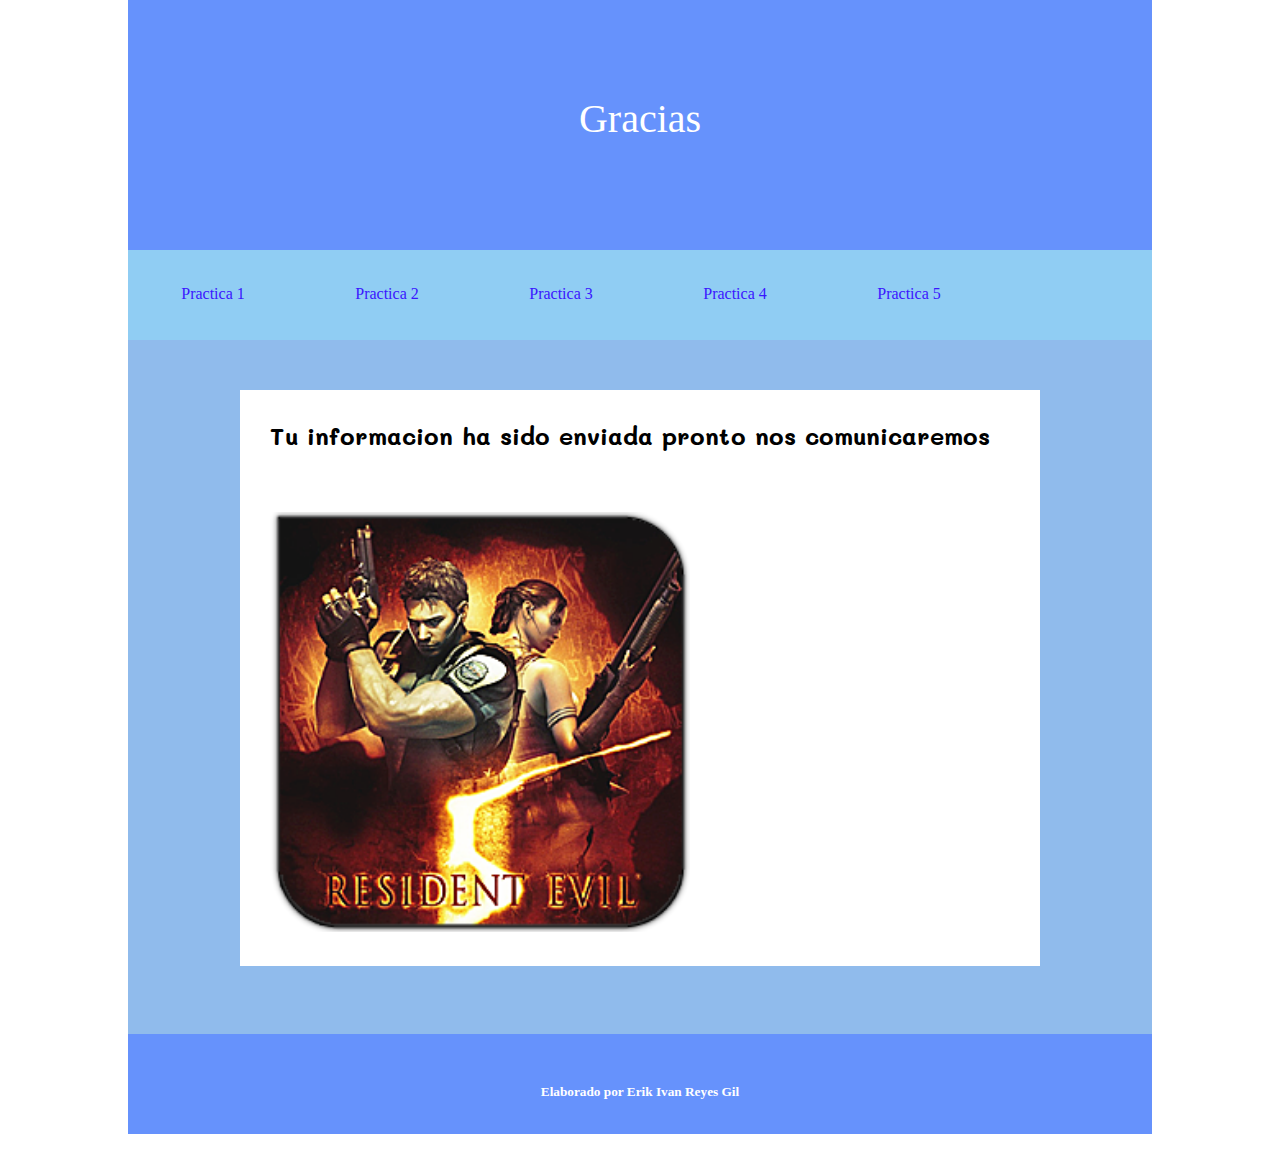
<file: html/procesamiento.html>
<!doctype html>
<html>
<head>
<meta charset="utf-8">
<title>Documento sin título</title>
<link href="../css/estyle_page.css" rel="stylesheet" type="text/css">
<!--The following script tag downloads a font from the Adobe Edge Web Fonts server for use within the web page. We recommend that you do not modify it.-->
<script>var __adobewebfontsappname__="dreamweaver"</script>
<script src="http://use.edgefonts.net/lobster:n4:default.js" type="text/javascript"></script>
</head>

<body>
<header>
  <h1>Gracias</h1>
&nbsp;</header>
<nav>
  <ul id="menu_Principal">
    <li><a href="practica1.html">Practica 1 </a></li>
    <li><a href="practica2.html">Practica 2</a></li>
    <li><a href="practica3.html">Practica 3</a></li>
    <li><a href="practica4.html">Practica 4</a></li>
    <li><a href="practica5.html">Practica 5</a></li>
  </ul>
</nav>
<main>
  <section>
    <h2>Tu informacion ha sido enviada pronto nos comunicaremos</h2>
    <p>&nbsp;</p>
    <img src="../media/imagenes/resident_evil_5_icon_by_harrybana.png" alt="" width="256" height="256" class="imagen_centrar"/>  &nbsp;</section>
&nbsp;</main>
<footer>
  <h5>Elaborado por Erik Ivan Reyes Gil</h5>
  &nbsp;</footer>
</body>
</html>
</file>
<file: css/style_flexbox.css>
@charset "utf-8";
.Flex-container {
    display: flex;
    width: 80%;
    background-color: hsla(212,92%,64%,1.00);
}
.Flex-container div {
    margin: 20px;
    padding: 20px;
    background-color: hsla(197,100%,90%,1.00);
    font-size: 25px;
}
.flex-direction_box {
    flex-direction: column;
}
.flex-wrap-box {
    flex-wrap: wrap;
}
.box_size {
    width: 100px;
}
.flex-justify-box {
    justify-content: center;
}
.box_size_two {
    width: 500px;
    text-align: center;
}
.flex-justify-box-2 {
    justify-content: space-around;
}
.flex-container-size {
    height: 300px;
}
.box_size_three {
    height: 100px;
    width: 100px;
}
.aling_vertical {
    align-items: center;
}
.size_four {
    height: 600px;
}
.aling_content_box2 {
    align-content: space-between;
}
.box_center_perfect {
    color: hsla(237,76%,30%,1.00);
    width: 293px;
    height: 296px;
}
.center_perfect {
    justify-content: center;
    align-items: center;
    height: 597px;
}
.flex-conteiner-header {
    display: flex;
    height: 400px;
    background-color: hsla(196,47%,23%,1.00);
    justify-content: center;
    align-items: center;
    width: 100%;
}
.flex-conteiner-header h1 {
    height: 200px;
    width: 50%;
    text-align: center;
    font-size: 48px;
    padding-top: 76px;
    color: hsla(0,0%,100%,1.00);
}
* {
    padding: 0;
    margin: 0;
    -webkit-box-sizing: border-box;
    -moz-box-sizing: border-box;
    box-sizing: border-box;
}
.flex-container-nav {
    width: 100%;
    display: flex;
    background-color: hsla(219,100%,79%,1.00);
    align-items: center;
    padding: 20px;
    justify-content: center;
    flex-wrap: wrap;
}
.flex-container-nav div {
    width: 150px;
    margin-left: 10px;
    margin-right: 10px;
    text-align: center;
    height: 50px;
}
.flex-container-nav div a {
    text-decoration: none;
    font-family: "Gill Sans", "Gill Sans MT", "Myriad Pro", "DejaVu Sans Condensed", Helvetica, Arial, sans-serif;
    font-weight: bold;
}
.flex-container-main {
    background-color: hsla(206,38%,40%,1.00);
    color: hsla(0,0%,0%,1.00);
    width: 100%;
    height: auto;
    -webkit-box-sizing: border-box;
    -moz-box-sizing: border-box;
    box-sizing: border-box;
    display: flex;
    flex-direction: column;
    justify-content: center;
    padding: 20px;
    align-items: center;
}
.flex-container-main section {
    padding: 20px;
    width: 80%;
}
.flex_modify {
    height: 150px;
    background-color: hsla(187,57%,66%,1.00);
}
.Flex-container.center_perfect .box_center_perfect img {
    width: 100%;
    height: auto;
}
</file>
<file: css/estyle_page.css>
@import url('https://fonts.googleapis.com/css2?family=Mali:wght@500&display=swap&effect=fire');
@import url("../webfonts/Louis_George_Cafe_Light/stylesheet.css");
* {
    padding: 0;
    margin: 0;
    -webkit-box-sizing: border-box;
    -moz-box-sizing: border-box;
    box-sizing: border-box;
}
header,nav   ,main,footer{
    width: 1024px;
    height: 250px;
    margin: 0 auto;
    padding: 20px 0;
    background-color: #6692FC;
}
main section {
    margin: 20px auto;
    width: 800px;
    padding: 30px;
    background-color: #FFFFFF;
}
#Tabla_2 {
    width: 100%;
    border-left-color: #F200FF;
    border-right-color: #F200FF;
    border-top-color: #F200FF;
    border-left-style: solid;
    border-right-style: solid;
    border-top-style: solid;
    border-left-width: 2px;
    border-right-width: 2px;
    border-top-width: 2px;
    border-collapse: collapse;
}
#Tabla_2 thead tr th    , #Tabla_2 tbody td{
    padding: 10px;
    border-collapse: collapse;
    text-align: left;
    vertical-align: middle;
    border: 3px solid #9E00DA;
}



header h1 {
    color: #FFFFFF;
    text-align: center;
    width: 700px;
    margin: 75px auto;
    height: auto;
    font-family: lobster;
    font-style: normal;
    font-weight: 400;
    font-size: 40px;
}
#Tabla_2 tbody tr:nth-child(even)  {
    background-color: #6091F9;
}
#Tabla_2 tbody tr:nth-child(odd) {
    background-color: #FF7477;
}
#Tabla_2 thead tr {
    background-color: #FC8EF7;
}



nav {
    background-color: #90CDF3;
    height: auto;
}
main {
    height: auto;
    background-color: #90BBEC;
    padding-top: 30px;
    padding-bottom: 30px;
}
footer {
    padding: 10px 0;
    height: 100px;
}
#img_enlace {
    width: 300px;
    height: 450px;
}
footer h5 {
    color: #FFFFFF;
    width: 300px;
    margin: 40px auto;
    height: 20px;
    text-align: center;
}
#menu_Principal {
    color: #C2DDFC;
}
#menu_Principal li a {
    text-decoration: none;
    border-radius: 20px;
    color: #000000;
}
section p a:link  {
    text-decoration: none;
    color: #FF9023;
    font-weight: bold;
}

section p a:hover {
    color: #F800FF;
    font-weight: bold;
}
section p a:visited {
    color: #EC0C0C;
    font-weight: bold;
    text-decoration: line-through;
}

#menu_Principal li a:link {
    color: #3A16FF;
}
#menu_Principal li a:visited {
    color: #020202;
}
#menu_Principal li a:hover {
    color: #B60CFF;
    padding: 20px;
    border-radius: 20px;
    background-color: hsla(0,0%,100%,1.00);
    width: 150px;
    height: 30px;
}
#menu_Principal li {
    display: inline-block;
    text-align: center;
    margin-left: 10px;
    border-radius: 20px;
    padding: 5px;
    margin-right: 10px;
    width: 150px;
    height: 30px;
    margin-top: 10px;
    margin-bottom: 10px;
}
#tabla_3 {
}
#tabla_3 tbody tr td {
    border-bottom: 2px solid #098B14;
}
#tabla_3 tbody tr:hover {
    background-color: #D8C20B;
}
#tabla_4 {
}
#tabla_4 tbody tr td {
    border-bottom: 5px groove #FFC00A;
    border-right: 5px groove #FFBE00;
    border-top: 5px groove #FFAB00;
    border-left: 5px groove #FFD14B;
}
#tabla_4 thead tr th {
    border: 5px groove #FF9D9F;
}
#tabla_4 thead tr th:hover {
    background-color: #867FF7;
}
#tabla_4 tbody tr td:hover {
    background-color: #FE8183;
}
.imagen_size {
    width: 420px;
    height: auto;
}
.imagen_centrar {
    margin: 0 auto;
    width: 420px;
    height: auto;
}
.imagen_flotante_derecha {
    float: right;
    padding-right: 10px;
    padding-left: 10px;



}
.imagen_flotante_izquierda {
    float: left;
    padding-right: 10px;
}
.imagen_fondo {
    background-image: url(../media/imagenes/100993_big-1280x720.jpg);
    color: #FFFFFF;
    background-size: 100% 100%;
}
.box_alpha {
    background-color: hsla(0,0%,100%,0.67);
    color: #42437B;
}
.imagen_redondeada {
    width: 60%;
    border-radius: 50%;
    height: auto;
    margin: 0 auto;
    display: block;
}
.imagen_filtros {
    width: 250px;
    height: auto;
    margin-left: 5px;
    margin-right: 5px;
}
.filter_blur {
    filter: blur(2px);
}
.filter_brillo {
    filter: brightness(180%);
}
.filter_grises {
    filter: grayscale(100%);
}
.filter_contraste {
    filter: contrast(180%);
}
.filter_invert {
    filter: invert(100%);
}
.filter_sepia {
    filter: sepia(100%);
}
.filter_opacidad {
    filter: opacity(30%);
}
.filter_saturacion {
    filter: saturate(5);
}
.filter_sombra {
    filter: drop-shadow(8px 8px 10px black);
}
#lista {
    padding: 30px;
}
#marcador1 {
}
#VIDEO1 {
    width: 70%;
    height: auto;
}
.Vide_size {
    width: 70%;
    height: auto;
}
#form1 {
    margin: 10px auto;
    width: 60%;
    background-color: hsla(27,100%,76%,1.00);
    -webkit-box-sizing: border-box;
    -moz-box-sizing: border-box;
    padding: 30px;
    border-radius: 20px;
    box-sizing: border-box;
}

#form1 label {
    padding: 5px;
    color: hsla(0,100%,56%,1.00);
    font-weight: bold;
    font-size: 16px;
}
#form1 input[type=text]  {
    background-color: hsla(195,77%,35%,1.00);
    color: hsla(0,0%,100%,1.00);
    padding: 10px;
    margin: 5px auto;
    width: 90%;
}

#form1 #submit {
    padding: 10px;
    margin: 20px;
    width: 50%;
    background-color: hsla(212,69%,24%,1.00);
    color: hsla(0,0%,100%,1.00);
    font-size: 16px;
    font-weight: bold;
}
#form2 {
    background-color: hsla(33,100%,79%,1.00);
    color: hsla(359,100%,53%,1.00);
    margin: 10px auto;
    padding: 30px;
    width: 80%;
    border-radius: 20px;
    height: auto;
}
#form2 input[type=text] ,#form2 input[type=email]{
    padding: 10px;
    width: 100%;
    display: block;
}
#form2 input[type=text]:focus , #form2 input[type=email]:focus{
    background-color: hsla(186,28%,65%,1.00);
    color: hsla(0,0%,100%,1.00);
}
#form2 select {
    padding: 10px;
    width: 100%;
    background-color: hsla(27,48%,33%,1.00);
    color: hsla(0,0%,100%,1.00);
    font-weight: bold;
}
#form2 #textarea {
    width: 100%;
    height: 200px;
    padding: 20px;
    resize: none;
    color: hsla(0,0%,100%,1.00);
    background-color: hsla(180,17%,34%,1.00);
}
#form2 input[type=submit]  {
    width: 30%;
    height: 30px;
    margin: 20px auto;
    display: block;
    background-color: hsla(222,65%,29%,1.00);
    color: hsla(0,0%,100%,1.00);
    font-weight: bold;
    font-size: 18px;
}




#form2 label {
    font-weight: bold;
    padding-top: 5px;
    padding-right: 5px;
    padding-left: 5px;
    padding-bottom: 5px;
    font-size: 16px;
    margin-top: 2px;
    margin-bottom: 2px;
    display: block;
}
#form2 table {
    margin-top: 20px;
    margin-bottom: 20px;
}
.fuentes_1 {
	font-family: 'Mali';
}
main section p {
    margin: 20px;
    font-family: "Louis George Cafe Light";
    font-size: 18px;
}
main section h2 {
    font-family: mali;
}
.image_chris {
}
.size_chris {
    width: 35%;
}
</file>
